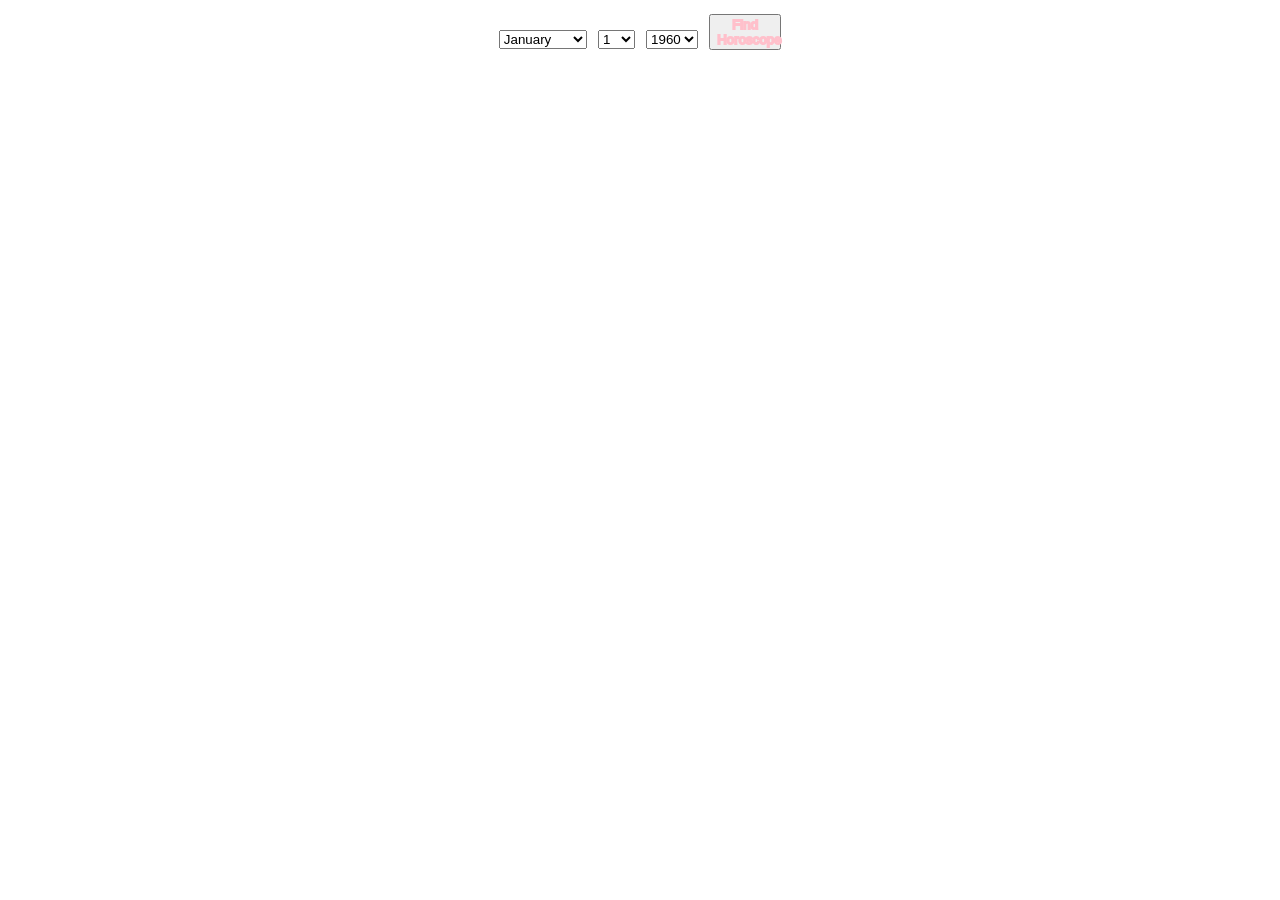
<file: index.html>
<!DOCTYPE html>
<html lang="en">
<head>
    <meta charset="UTF-8">
    <title>The Horoscope</title>
    <script src="java.js"></script>
    <link rel="stylesheet" href="design.css"/>
</head>
<body>

<select id="Month">
    <option value="1">January</option>
    <option value="2">February</option>
    <option value="3">March</option>
    <option value="4">April</option>
    <option value="5">May</option>
    <option value="6">June</option>
    <option value="7">July</option>
    <option value="8">August</option>
    <option value="9">September</option>
    <option value="10">October</option>
    <option value="11">November</option>
    <option value="12">December</option>

</select>

<select id="Date">
    <option value="1">1</option>
    <option value="2">2</option>
    <option value="3">3</option>
    <option value="4">4</option>
    <option value="5">5</option>
    <option value="6">6</option>
    <option value="7">7</option>
    <option value="8">8</option>
    <option value="9">9</option>
    <option value="10">10</option>
    <option value="11">11</option>
    <option value="12">12</option>
    <option value="13">13</option>
    <option value="14">14</option>
    <option value="15">15</option>
    <option value="16">16</option>
    <option value="17">17</option>
    <option value="18">18</option>
    <option value="19">19</option>
    <option value="20">20</option>
    <option value="21">21</option>
    <option value="22">22</option>
    <option value="23">23</option>
    <option value="24">24</option>
    <option value="25">25</option>
    <option value="26">26</option>
    <option value="27">27</option>
    <option value="28">28</option>
    <option value="29">29</option>
    <option value="30">30</option>
    <option value="31">31</option>

</select>


<select id="Year">
    <option value="1960">1960</option>
    <option value="1961">1961</option>
    <option value="1962">1962</option>
    <option value="1963">1963</option>
    <option value="1964">1964</option>
    <option value="1965">1965</option>
    <option value="1966">1966</option>
    <option value="1967">1967</option>
    <option value="1968">1968</option>
    <option value="1969">1969</option>
    <option value="1970">1970</option>
    <option value="1971">1971</option>
    <option value="1972">1972</option>
    <option value="1973">1973</option>
    <option value="1974">1974</option>
    <option value="1975">1975</option>
    <option value="1976">1976</option>
    <option value="1977">1977</option>
    <option value="1978">1978</option>
    <option value="1979">1979</option>
    <option value="1980">1980</option>
    <option value="1981">1981</option>
    <option value="1982">1982</option>
    <option value="1983">1983</option>
    <option value="1984">1984</option>
    <option value="1985">1985</option>
    <option value="1986">1986</option>
    <option value="1987">1987</option>
    <option value="1988">1988</option>
    <option value="1989">1989</option>
    <option value="1990">1990</option>
    <option value="1991">1991</option>
    <option value="1992">1992</option>
    <option value="1993">1993</option>
    <option value="1994">1994</option>
    <option value="1995">1995</option>
    <option value="1996">1996</option>
    <option value="1997">1997</option>
    <option value="1998">1998</option>
    <option value="1999">1999</option>
    <option value="2000">2000</option>
    <option value="2001">2001</option>
    <option value="2002">2002</option>
    <option value="2003">2003</option>
    <option value="2004">2004</option>
    <option value="2005">2005</option>
    <option value="2006">2006</option>
    <option value="2007">2007</option>
    <option value="2008">2008</option>
    <option value="2009">2009</option>
    <option value="2010">2010</option>
    <option value="2011">2011</option>
    <option value="2012">2012</option>
    <option value="2013">2013</option>
    <option value="2014">2014</option>
    <option value="2015">2015</option>
    <option value="2016">2016</option>
    <option value="2017">2017</option>
    <option value="2018">2018</option>
    <option value="2019">2019</option>

</select>





<button id="Find my Horoscope" onclick="findHoroscope()">Find Horoscope</button>

<div id="horoscope"></div>








</body>

<body2>

<div id="message2"></div>

<div id="message"></div>
    <div id="image"></div>

</body2>

<body3>


    <div id="zodiac"></div>
</body3>

</html>
</file>
<file: design.css>
body {
    font-family: "Arial Black", Gadget, sans-serif ;
    background-image: url("https://st.depositphotos.com/1000388/3726/i/950/depositphotos_37265319-stock-photo-white-lace-texture-background.jpg");
    text-align: center;
    color: black;
    font-size: 250%;
    -webkit-text-stroke-color: pink;
    -webkit-text-stroke-width: 0px;
}


body2 {
    font-family: "Comic Sans MS", cursive, sans-serif;
    color: red;
    text-shadow: 2px 1px purple;
    font-size: 75%;
}
body3 {
    font-family:  "Arial Black", Gadget, sans-serif ;

    color: purple;
    font-size: 250%;
    text-emphasis-color: aqua;
    text-shadow: 5px 5px black;
}
#zodiac{
    background-image: url("https://theoriginalthread.files.wordpress.com/2014/01/chinese-paper-cutting-design-3.jpg");
}
button{
    width: 72px;
    color: black;
    -webkit-text-stroke-color: pink;
    -webkit-text-stroke-width: 2px;
}
/**/
</file>
